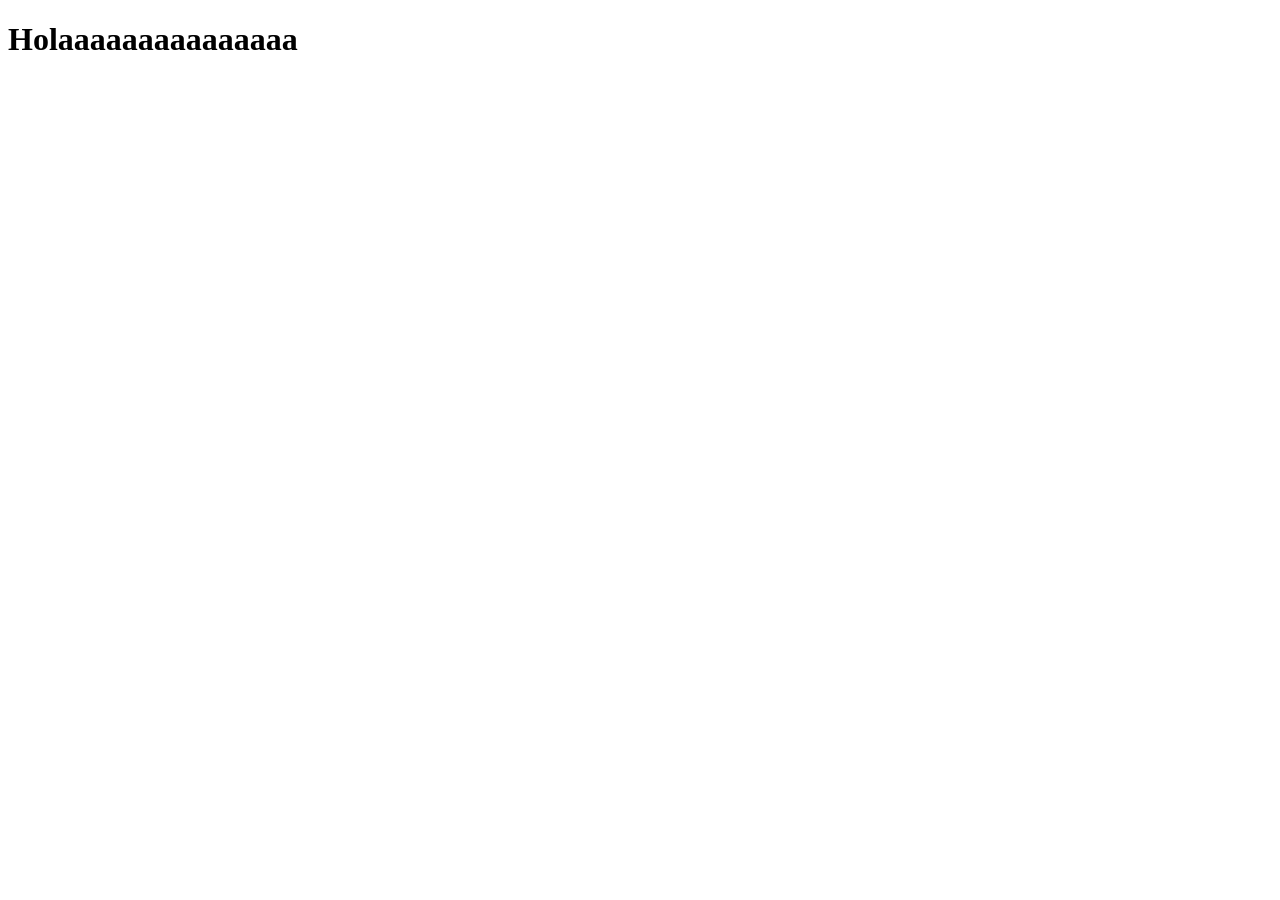
<file: hola.html>
<!DOCTYPE html>
<html lang="en">
<head>
    <meta charset="UTF-8">
    <meta name="viewport" content="width=device-width, initial-scale=1.0">
    <title>Document</title>
</head>
<body>
    
    <h1>Holaaaaaaaaaaaaaaa</h1>
</body>
</html>
</file>
